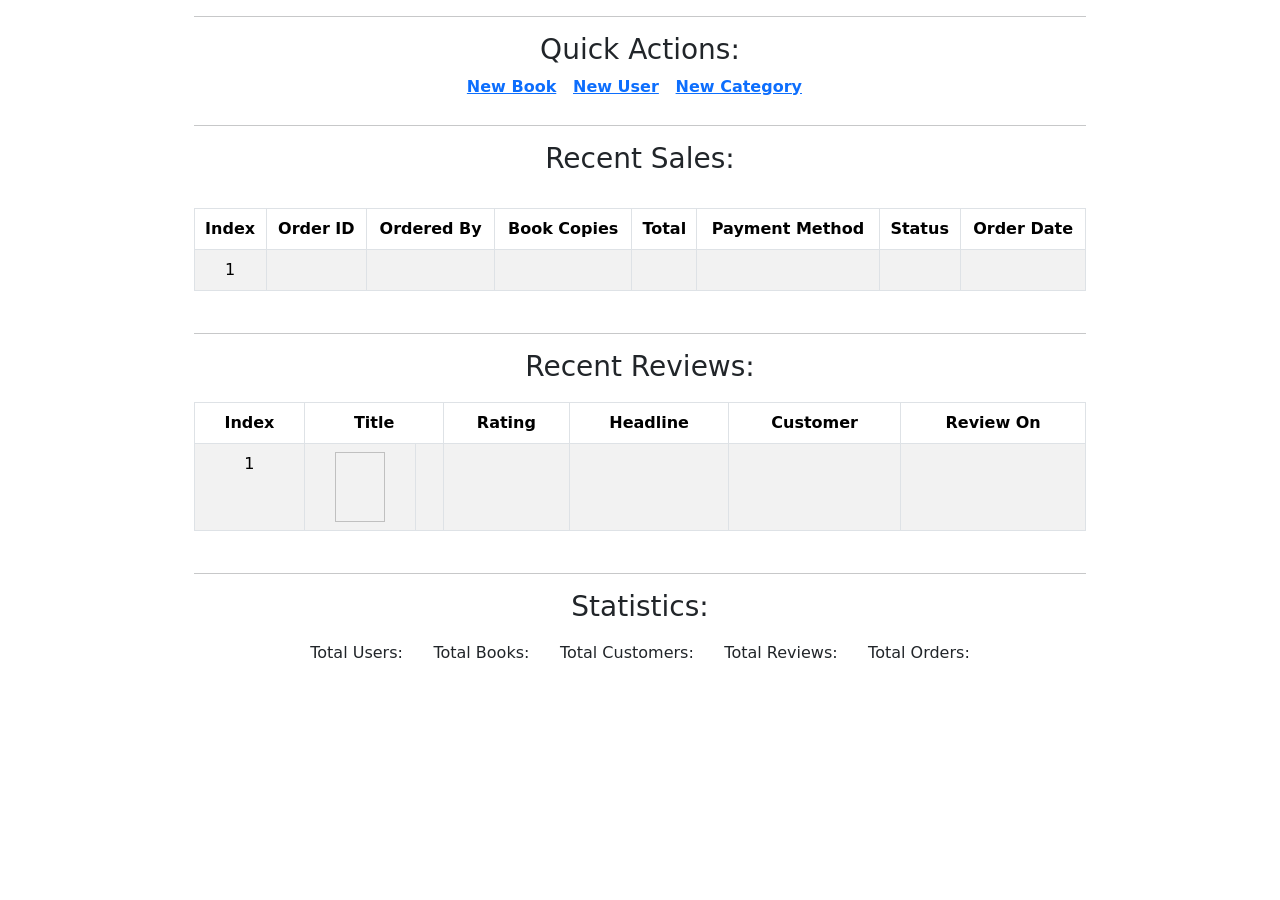
<file: StaticBookStoreWebsite/src/main/resources/templates/admin/index.html>
<!DOCTYPE html>
<html lang="en" xmlns:th="http://www.thymeleaf.org">
<head>
    <meta charset="UTF-8">
    <link href="https://cdn.jsdelivr.net/npm/bootstrap@5.3.3/dist/css/bootstrap.min.css" rel="stylesheet"
          integrity="sha384-QWTKZyjpPEjISv5WaRU9OFeRpok6YctnYmDr5pNlyT2bRjXh0JMhjY6hW+ALEwIH" crossorigin="anonymous">
    <script src="https://cdn.jsdelivr.net/npm/bootstrap@5.3.3/dist/js/bootstrap.bundle.min.js"
            integrity="sha384-YvpcrYf0tY3lHB60NNkmXc5s9fDVZLESaAA55NDzOxhy9GkcIdslK1eN7N6jIeHz"
            crossorigin="anonymous"></script>

    <link rel="stylesheet" type="text/css" th:href="@{/css/style.css}">
    <title>BookStore Online Administration</title>
    <style>
        .row { margin-bottom: 10px; }
    </style>


</head>
<body>

<nav th:insert="~{./fragments/navigation :: #header}"></nav>

<div class="container text-center">
    <div class="row">
        <div class="col-12">
            <div align="center">
            <hr width="80%">
            </div>
            <h3>Quick Actions:</h3>
            <b>
                <a href="/admin/book/createBookForm">New Book</a> &nbsp;
                <a href="/admin/createUserForm">New User</a> &nbsp;
                <a href="/admin/category/createCategoryForm">New Category</a> &nbsp;
            </b>
        </div>
    </div>


    <div class="row">
        <div class="col-12">
            <div align="center">
                <hr width="80%">
            </div>
            <h3>Recent Sales:</h3>
        </div>
    </div>

    <div class="row">
        <div class="col-12" style="margin-top: 15px;">
            <table class="table table-bordered table-striped table-hover table-responsive-sm mx-auto" style="width: 80%;">
                <thead>
                <tr>
                    <th>Index</th>
                    <th>Order ID</th>
                    <th>Ordered By</th>
                    <th>Book Copies</th>
                    <th>Total</th>
                    <th>Payment Method</th>
                    <th>Status</th>
                    <th>Order Date</th>
                </tr>
                </thead>
                <tbody>
                <tr th:each="order, stat : ${recentOrders}">
                    <td th:text="${stat.index + 1}">1</td>
                    <td th:text="${order.bookOrderId}"></td>
                    <td th:text="${order.customer.fullName}"></td>
                    <td th:text="${order.getTotalCopies}"></td>
                    <td th:text="${order.total}"></td>
                    <td th:text="${order.paymentMethod}"></td>
                    <td th:text="${order.status}"></td>
                    <td th:text="${order.orderDate}"></td>
                </tr>
                </tbody>
            </table>
        </div>
    </div>



    <div class="row">
        <div class="col-12">
            <div align="center">
                <hr width="80%">
            </div>
            <h3>Recent Reviews:</h3>
        </div>
    </div>

    <div class="row">
        <div class="col-12">
            <table class="table table-bordered table-striped table-hover table-responsive-sm mx-auto" style="width: 80%;">
                <thead>
                <tr>
                    <th>Index</th>
                    <th colspan="2">Title</th>
                    <th>Rating</th>
                    <th>Headline</th>
                    <th>Customer</th>
                    <th>Review On</th>
                </tr>
                </thead>
                <tbody>
                <tr th:each="book, stat : ${topBooksWithLatestReview}">
                    <td th:text="${stat.index + 1}">1</td>
                    <td><img th:src="@{${book.imagePath}}" alt="" width="50" height="70"></td>
                    <td th:text="${book.title}"></td>
                    <td th:if="${#lists.size(book.reviews) > 0}" th:text="${book.reviews[0].rating}"></td>
                    <td th:if="${#lists.size(book.reviews) > 0}" th:text="${book.reviews[0].headline}"></td>
                    <td th:if="${#lists.size(book.reviews) > 0}" th:text="${book.reviews[0].customer.fullName}"></td>
                    <td th:if="${#lists.size(book.reviews) > 0}" th:text="${book.reviews[0].dateReview}"></td>
                </tr>
                </tbody>
            </table>
        </div>
    </div>



    <div class="row">
        <div class="col-12">
            <div align="center">
                <hr width="80%">
            </div>
            <h3>Statistics:</h3>
        </div>
    </div>

    <div class="row">
        <div class="col-12">
            Total Users: <span th:text="${totalUsers}"></span> &nbsp;&nbsp;&nbsp;&nbsp;
            Total Books: <span th:text="${totalBooks}"></span> &nbsp;&nbsp;&nbsp;&nbsp;
            Total Customers: <span th:text="${totalCustomers}"></span> &nbsp;&nbsp;&nbsp;&nbsp;
            Total Reviews: <span th:text="${totalReviews}"></span> &nbsp;&nbsp;&nbsp;&nbsp;
            Total Orders: <span th:text="${totalOrders}"></span>
        </div>
    </div>
</div>

<nav th:insert="~{./fragments/navigation :: #footer}"></nav>

</body>
</html>
</file>
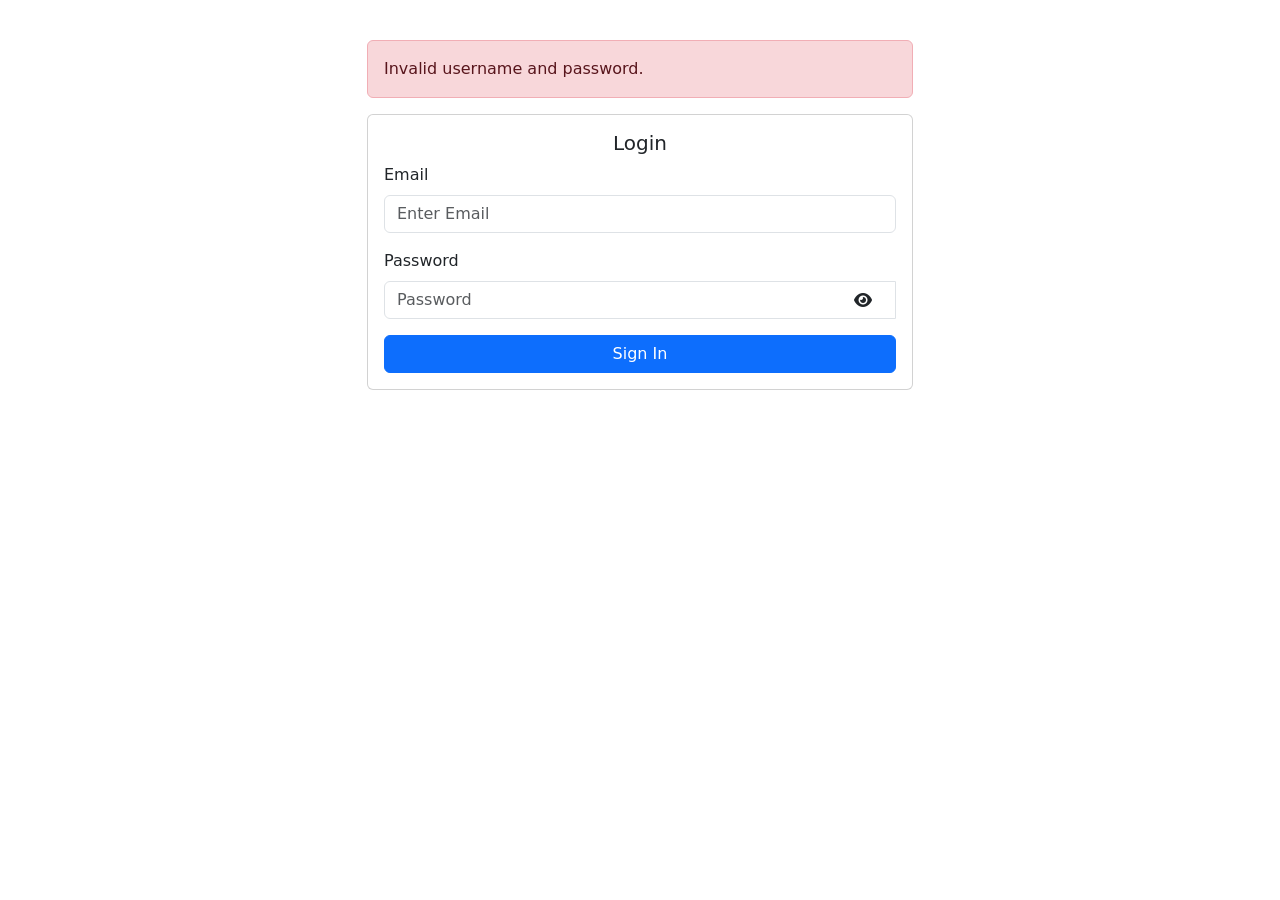
<file: StaticBookStoreWebsite/src/main/resources/templates/login.html>
<!DOCTYPE html>
<html lang="en" xmlns:th="http://www.thymeleaf.org">
<head>
  <meta charset="UTF-8">
  <link href="https://cdn.jsdelivr.net/npm/bootstrap@5.3.3/dist/css/bootstrap.min.css" rel="stylesheet"
        integrity="sha384-QWTKZyjpPEjISv5WaRU9OFeRpok6YctnYmDr5pNlyT2bRjXh0JMhjY6hW+ALEwIH" crossorigin="anonymous">
  <script src="https://cdn.jsdelivr.net/npm/bootstrap@5.3.3/dist/js/bootstrap.bundle.min.js"
          integrity="sha384-YvpcrYf0tY3lHB60NNkmXc5s9fDVZLESaAA55NDzOxhy9GkcIdslK1eN7N6jIeHz"
          crossorigin="anonymous"></script>

  <link rel="stylesheet" type="text/css" th:href="@{/css/style.css}">
  <link rel="stylesheet" href="https://cdnjs.cloudflare.com/ajax/libs/font-awesome/6.0.0-beta3/css/all.min.css">
  <title>Login</title>
  <style>
      .input-group { position: relative; }
    .input-group .form-control { padding-right: 2.5rem; }
    .input-group .input-group-text
     { position: absolute; right: 0.75rem; top: 50%; transform: translateY(-50%); border: none;
     background: transparent; cursor: pointer;
     z-index: 10;
     }
    .form-label { margin-bottom: 0.5rem; }
    .form-group { margin-bottom: 1.5rem;}
  </style>
</head>
<body>
<div class="container" style="padding-top: 40px;">
  <div class="row justify-content-center">
    <div class="col-md-6">
      <div th:if="${param.error}" class="alert alert-danger" role="alert">
        Invalid username and password.
      </div>
      <div class="card">
        <div class="card-body">
          <h5 class="card-title text-center">Login</h5>
          <form th:action="@{/login}" method="post">
            <div class="mb-3 form-group">
              <label for="username" class="form-label">Email</label>
              <input type="text" class="form-control" id="username" name="username" placeholder="Enter Email">
            </div>
            <div class="mb-3 form-group">
              <label for="password" class="form-label">Password</label>
              <div class="input-group">
                <input type="password" class="form-control" id="password" name="password" placeholder="Password">
                <span class="input-group-text">
                <i class="fas fa-eye" id="togglePassword" onclick="togglePassword()"></i>
                </span>
              </div>
            </div>
            <div class="d-grid">
              <button type="submit" class="btn btn-primary">Sign In</button>
            </div>
          </form>
        </div>
      </div>
    </div>
  </div>
</div>
<div style="padding-top: 40px;">
  <nav th:insert="~{./fragments/navigation :: #footer}"></nav>
</div>

<script>
  function togglePassword(){
    var passwordField = document.getElementById('password');
    var toggleIcon = document.getElementById('togglePassword');
    if(passwordField.type == 'password'){
    passwordField.type = 'text';
      toggleIcon.classList.remove('fa-eye');
      toggleIcon.classList.add('fa-eye-slash');

    }else {
     passwordField.type = 'password';
     toggleIcon.classList.remove('fa-eye-slash');
     toggleIcon.classList.add('fa-eye');
     }
  }

</script>

</body>
</html>
</file>
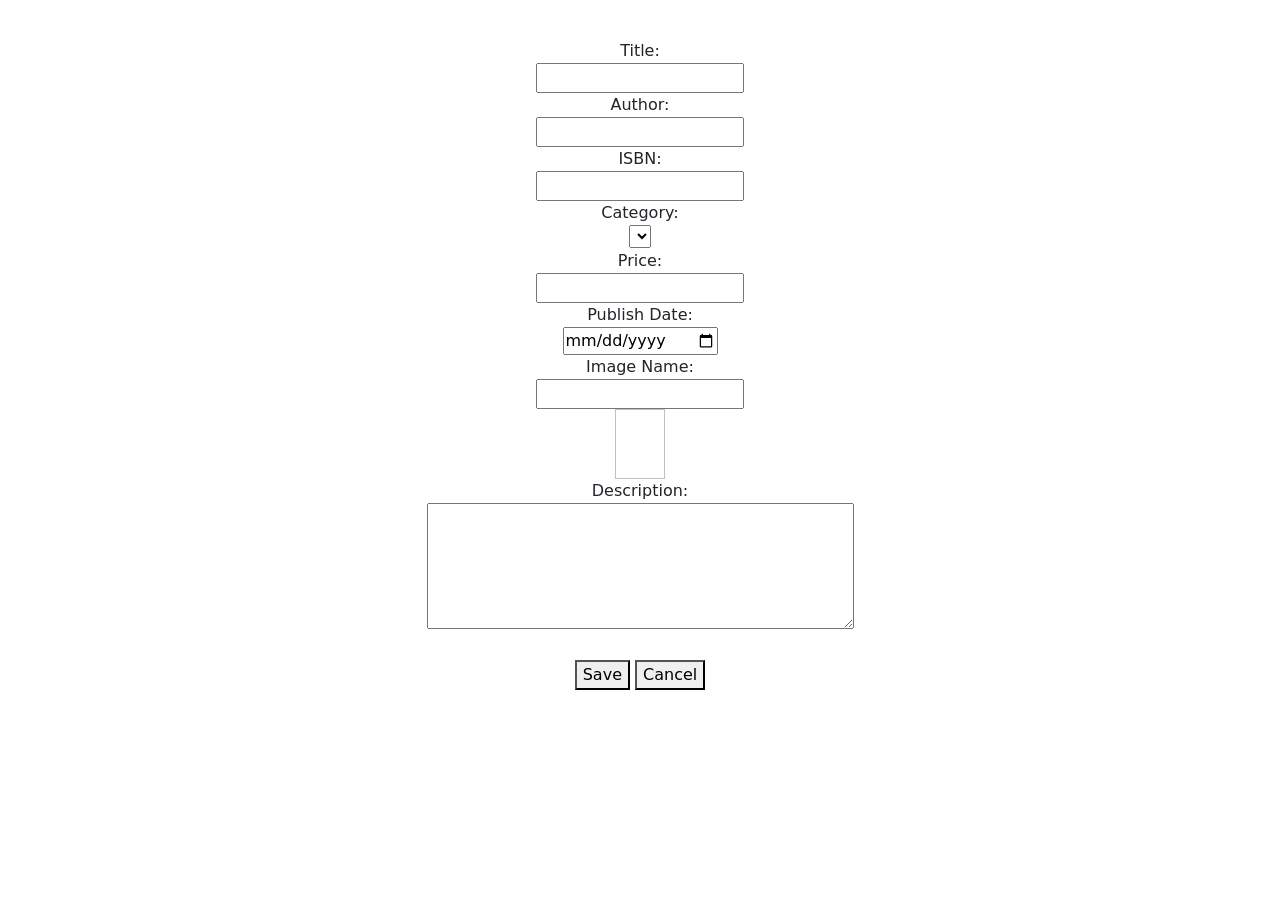
<file: StaticBookStoreWebsite/src/main/resources/templates/admin/book-edit.html>
<!DOCTYPE html>
<html lang="en" xmlns:th="https://www.thymeleaf.org" xmlns="http://www.w3.org/1999/xhtml">
<head>
  <meta charset="UTF-8">
  <link href="https://cdn.jsdelivr.net/npm/bootstrap@5.3.3/dist/css/bootstrap.min.css" rel="stylesheet"
        integrity="sha384-QWTKZyjpPEjISv5WaRU9OFeRpok6YctnYmDr5pNlyT2bRjXh0JMhjY6hW+ALEwIH" crossorigin="anonymous">
  <script src="https://cdn.jsdelivr.net/npm/bootstrap@5.3.3/dist/js/bootstrap.bundle.min.js"
          integrity="sha384-YvpcrYf0tY3lHB60NNkmXc5s9fDVZLESaAA55NDzOxhy9GkcIdslK1eN7N6jIeHz"
          crossorigin="anonymous"></script>
  <title>Edit Book</title>

  <link rel="stylesheet" type="text/css"  th:href="@{/css/style.css}">
</head>
<body>
<nav th:insert="~{./fragments/navigation :: #header}"></nav>
<div align="center">
  <div class="row">&nbsp;</div>
  <div class="container" style="margin-top: 15px;">
    <h3 data-th-text="${title}"></h3>
    <div >
      <form class="custom-form" th:action="@{/admin/book/edit/{bId}(bId=${book.bookId})}" method="post" >
        <div >
          <label >Title:</label>
          <div >
            <input type="text" id="title" name="title" size="20"  minlength="1" maxlength="30"  data-th-value="${book.title}" />
          </div>
        </div>
        <div >
          <label >Author:</label>
          <div >
            <input type="text" id="author" name="author" size="20"  minlength="5" maxlength="30"  data-th-value="${book.author}"/>
          </div>
        </div>
        <div >
          <label >ISBN:</label>
          <div >
            <input type="text" id="isbn" name="isbn" size="20"  minlength="5" maxlength="30"  data-th-value="${book.isbn}" />
          </div>
        </div>

        <div >
          <label >Category:</label>
          <div>
          <select  path="categoryId"  id="category.categoryId" name="category.categoryId" >
            <option th:each="c : ${categoryList}" th:value="${c.categoryId}" th:text="${c.categoryName}" th:if="${c.categoryId == book.category.categoryId}" selected="true"></option>
            <option th:each="c : ${categoryList}" th:value="${c.categoryId}" th:text="${c.categoryName}"></option>
          </select>
          </div>
        </div>
        <div >
          <label >Price:</label>
          <div >
            <input type="text" id="price" name="price" size="20"  minlength="2" maxlength="20" data-th-value="${book.price}" />
          </div>
        </div>
        <div >
          <label >Publish Date:</label>
          <div >
            <input type="date" id="publishDate" name="publishDate" size="20"  minlength="5"  data-th-value="${book.publishDate}" />
          </div>
        </div>
        <div >
          <label >Image Name:</label>
          <div >
            <input type="text" id="imagePath" name="imagePath" data-th-value="${imageName}"><br>

            <img th:src="@{${book.imagePath}}" alt="" width="50" height="70"  >
          </div>
        </div>
        <div >
          <label >Description:</label>
          <div >
            <textarea rows="5" cols="50" id="description" name="description" th:text="${book.description}" /> </textarea>
          </div>
        </div>

        </br>
        <div >
          <div >
            <button type="submit"  id="submit">Save</button>
            <button type="button"  onclick="history.go(-1);">Cancel</button>
          </div>
        </div>
      </form>

    </div>
  </div>
</div>
<nav th:insert="~{./fragments/navigation :: #footer}"></nav>
</body>
</html>
</file>
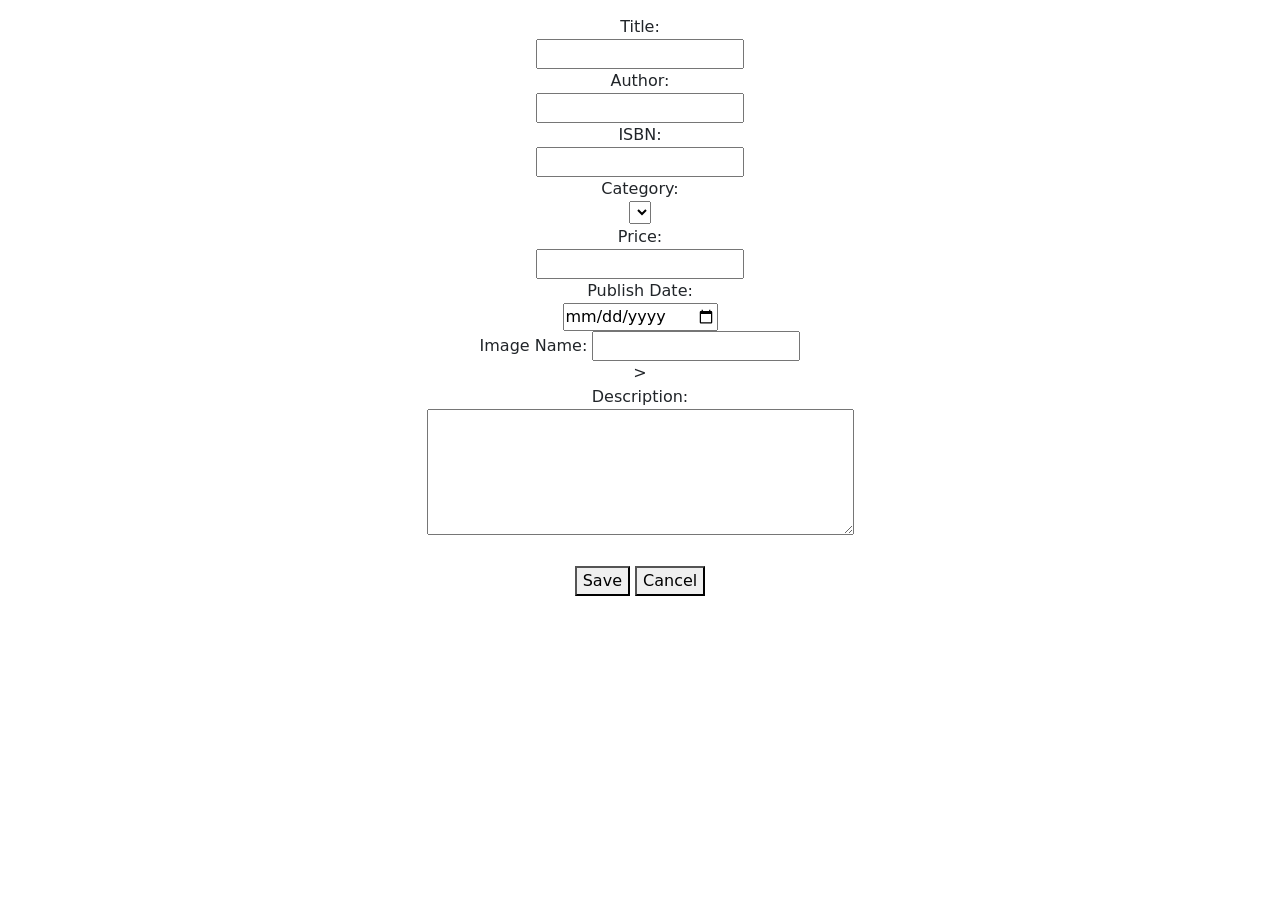
<file: StaticBookStoreWebsite/src/main/resources/templates/admin/book-form.html>
<!DOCTYPE html>
<html lang="en" xmlns:th="https://www.thymeleaf.org" xmlns="http://www.w3.org/1999/xhtml">
<head>
  <meta charset="UTF-8">
  <link href="https://cdn.jsdelivr.net/npm/bootstrap@5.3.3/dist/css/bootstrap.min.css" rel="stylesheet"
        integrity="sha384-QWTKZyjpPEjISv5WaRU9OFeRpok6YctnYmDr5pNlyT2bRjXh0JMhjY6hW+ALEwIH" crossorigin="anonymous">
  <script src="https://cdn.jsdelivr.net/npm/bootstrap@5.3.3/dist/js/bootstrap.bundle.min.js"
          integrity="sha384-YvpcrYf0tY3lHB60NNkmXc5s9fDVZLESaAA55NDzOxhy9GkcIdslK1eN7N6jIeHz"
          crossorigin="anonymous"></script>
  <title>Create New Book</title>

  <link rel="stylesheet" type="text/css"  th:href="@{/css/style.css}">
</head>
<body>
<nav th:insert="~{./fragments/navigation :: #header}"></nav>
<div align="center">

  <div class="container" style="margin-top: 15px;">
    <h3 data-th-text="${title}"></h3>
    <div >
      <form class="custom-form" action="/admin/book/createBook" method="post"  modelAttribute="book">
        <div >
          <label >Title:</label>
          <div >
            <input type="text" id="title" name="title" size="20"  minlength="2" maxlength="125" />
          </div>
        </div>
        <div >
          <label >Author:</label>
          <div >
            <input type="text" id="author" name="author" size="20"  minlength="1" maxlength="30" />
          </div>
        </div>
        <div >
          <label >ISBN:</label>
          <div >
            <input type="text" id="isbn" name="isbn" size="20"  minlength="2" maxlength="30" />
          </div>
        </div>

        <div >
          <label >Category:</label>
          <div>
          <select  path="categoryId"  id="category.categoryId" name="category.categoryId"  >
            <option selected></option>
            <option th:each="c : ${categoryList}" th:value="${c.categoryId}" th:text="${c.categoryName}"></option>
          </select>
          </div>
        </div>
        <div >
          <label >Price:</label>
          <div >
            <input type="text" id="price" name="price" size="20"  minlength="2" maxlength="25" />
          </div>
        </div>
        <div >
          <label >Publish Date:</label>
          <div >
            <input type="date" id="publishDate" name="publishDate" size="20"  minlength="5"  />
          </div>
        </div>

        <div >
          <label>Image Name:</label>
          <input type="text" id="imagePath" name="imagePath" required><br>>
        </div>
        <div >

          <label >Description:</label>
          <div >
            <textarea rows="5" cols="50" id="description" name="description" /> </textarea>
          </div>
        </div>

        </br>
        <div >
          <div >
            <button type="submit"  id="submit">Save</button>
            <button type="button"  onclick="history.go(-1);">Cancel</button>
          </div>
        </div>
      </form>

    </div>
  </div>

</div>
<nav th:insert="~{./fragments/navigation :: #footer}"></nav>
</body>
</html>
</file>
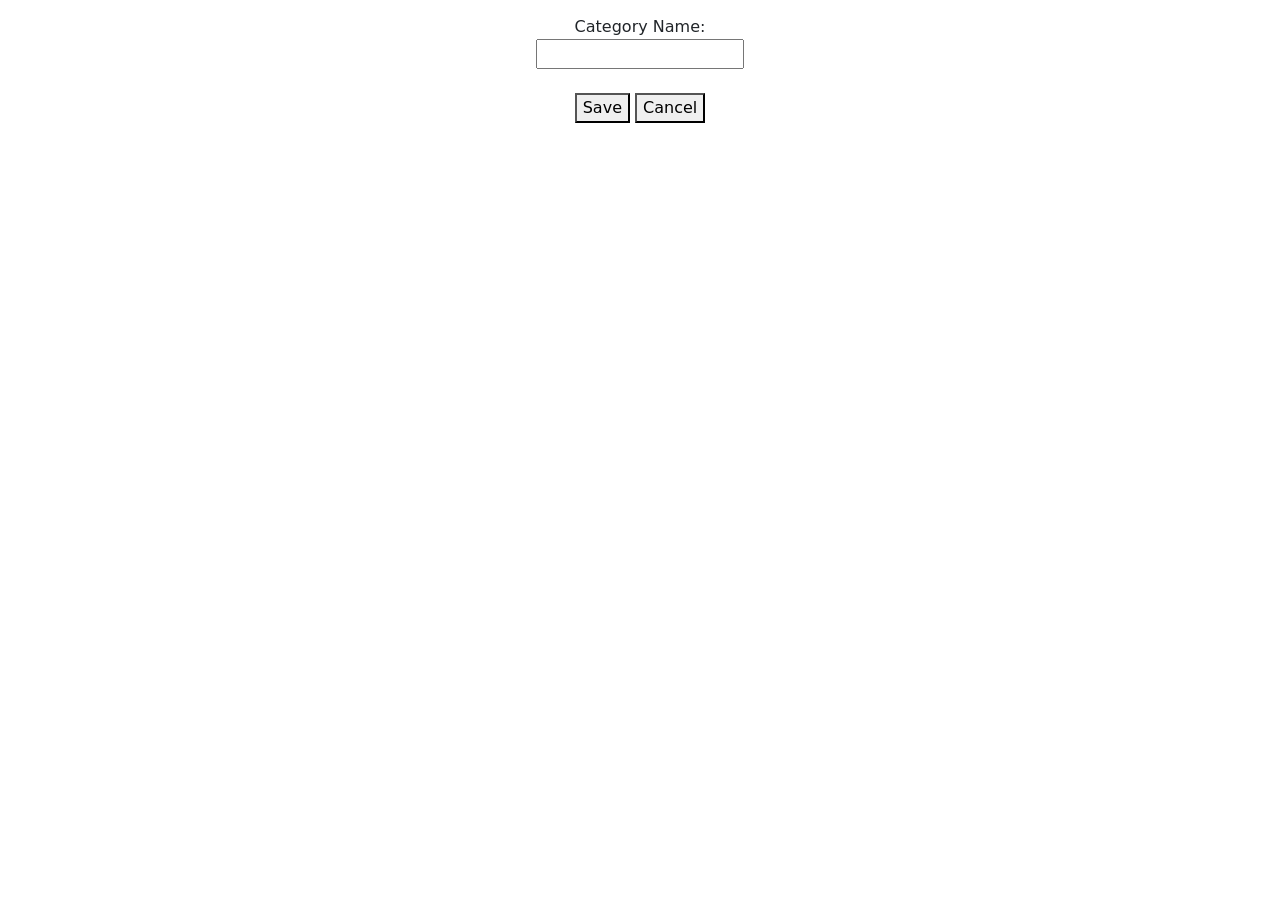
<file: StaticBookStoreWebsite/src/main/resources/templates/admin/category-edit.html>
<!DOCTYPE html>
<html lang="en" xmlns:th="https://www.thymeleaf.org" xmlns="http://www.w3.org/1999/xhtml">
<head>
  <meta charset="UTF-8">
  <link href="https://cdn.jsdelivr.net/npm/bootstrap@5.3.3/dist/css/bootstrap.min.css" rel="stylesheet"
        integrity="sha384-QWTKZyjpPEjISv5WaRU9OFeRpok6YctnYmDr5pNlyT2bRjXh0JMhjY6hW+ALEwIH" crossorigin="anonymous">
  <script src="https://cdn.jsdelivr.net/npm/bootstrap@5.3.3/dist/js/bootstrap.bundle.min.js"
          integrity="sha384-YvpcrYf0tY3lHB60NNkmXc5s9fDVZLESaAA55NDzOxhy9GkcIdslK1eN7N6jIeHz"
          crossorigin="anonymous"></script>
  <title>Edit Category</title>

  <link rel="stylesheet" type="text/css"  th:href="@{/css/style.css}">
</head>
<body>
<nav th:insert="~{./fragments/navigation :: #header}"></nav>
<div align="center">
  <div class="container" style="margin-top: 15px;">
    <h3 data-th-text="${title}"></h3>
    <div >
      <form class="custom-form" method="post" th:action="@{/admin/category/edit/{cId}(cId=${category.categoryId})}">

        <div >
          <label >Category Name:</label>
          <div >
            <input type="text" id="categoryName" name="categoryName" size="20"  minlength="3" maxlength="30" data-th-value="${category.categoryName}" />
          </div>
        </div>
        </br>
        <div >
          <div >
            <button type="submit" >Save</button>
            <button type="button"  onclick="history.go(-1);">Cancel</button>
          </div>
        </div>
      </form>

    </div>
  </div>
</div>
<nav th:insert="~{./fragments/navigation :: #footer}"></nav>
</body>
</html>
</file>
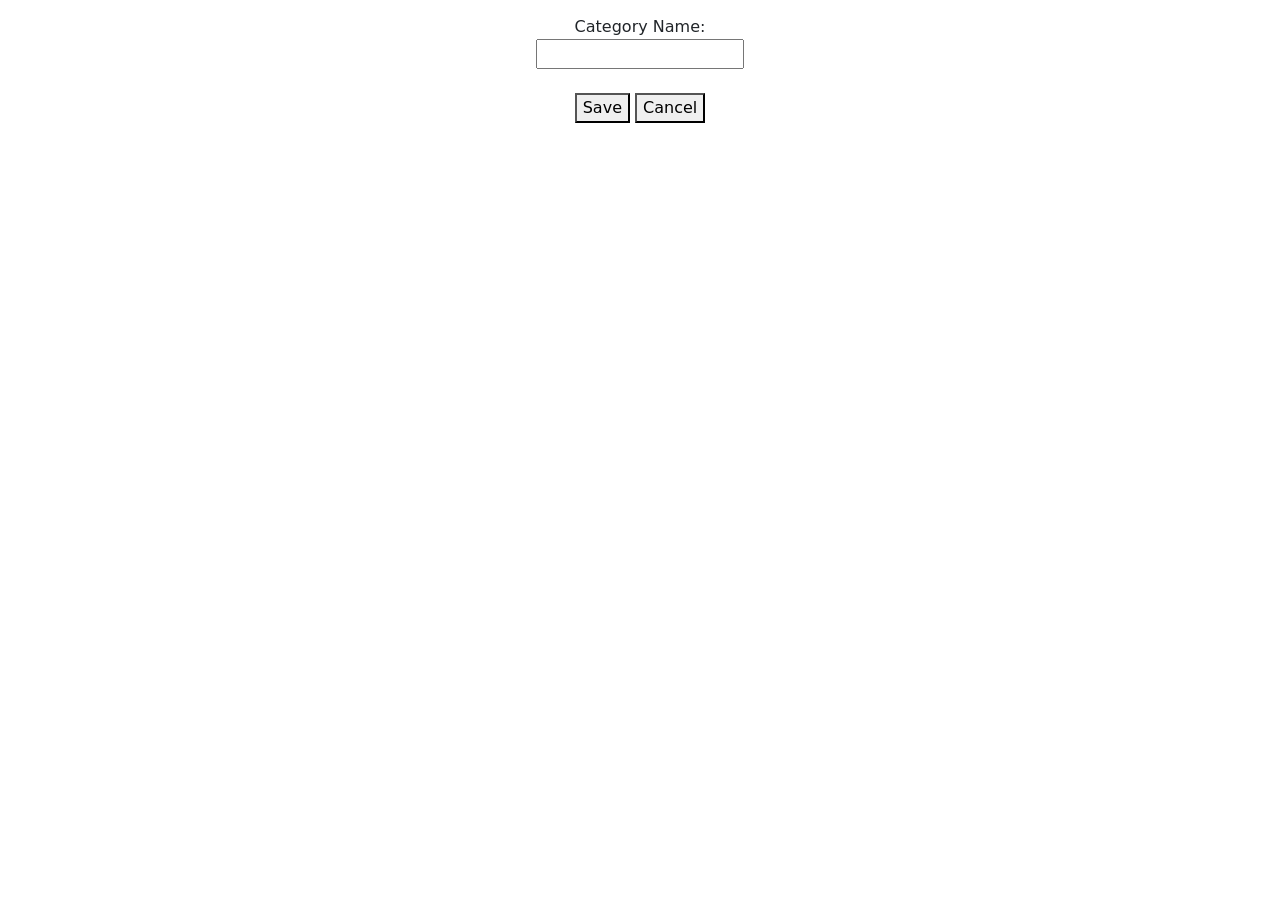
<file: StaticBookStoreWebsite/src/main/resources/templates/admin/category-form.html>
<!DOCTYPE html>
<html lang="en" xmlns:th="https://www.thymeleaf.org" xmlns="http://www.w3.org/1999/xhtml">
<head>
    <meta charset="UTF-8">
    <link href="https://cdn.jsdelivr.net/npm/bootstrap@5.3.3/dist/css/bootstrap.min.css" rel="stylesheet"
          integrity="sha384-QWTKZyjpPEjISv5WaRU9OFeRpok6YctnYmDr5pNlyT2bRjXh0JMhjY6hW+ALEwIH" crossorigin="anonymous">
    <script src="https://cdn.jsdelivr.net/npm/bootstrap@5.3.3/dist/js/bootstrap.bundle.min.js"
            integrity="sha384-YvpcrYf0tY3lHB60NNkmXc5s9fDVZLESaAA55NDzOxhy9GkcIdslK1eN7N6jIeHz"
            crossorigin="anonymous"></script>
    <title>Create New Category</title>

    <link rel="stylesheet" type="text/css"  th:href="@{/css/style.css}">
</head>
<body>
<nav th:insert="~{./fragments/navigation :: #header}"></nav>
<div align="center">
    <div class="container" style="margin-top: 15px;">
        <h3 data-th-text="${title}"></h3>
        <div >
            <form class="custom-form" action="/admin/category/createCategory" method="post" modelAttribute="category">
                <div >
                    <label >Category Name:</label>
                    <div >
                        <input type="text" id="categoryName" name="categoryName"   minlength="3" maxlength="30" />
                    </div>
                </div>

                </br>
                <div >
                    <div >
                        <button type="submit" >Save</button>
                        <button type="button"  onclick="history.go(-1);">Cancel</button>
                    </div>
                </div>
            </form>

        </div>
        </div>
</div>
<nav th:insert="~{./fragments/navigation :: #footer}"></nav>
</body>
</html>
</file>
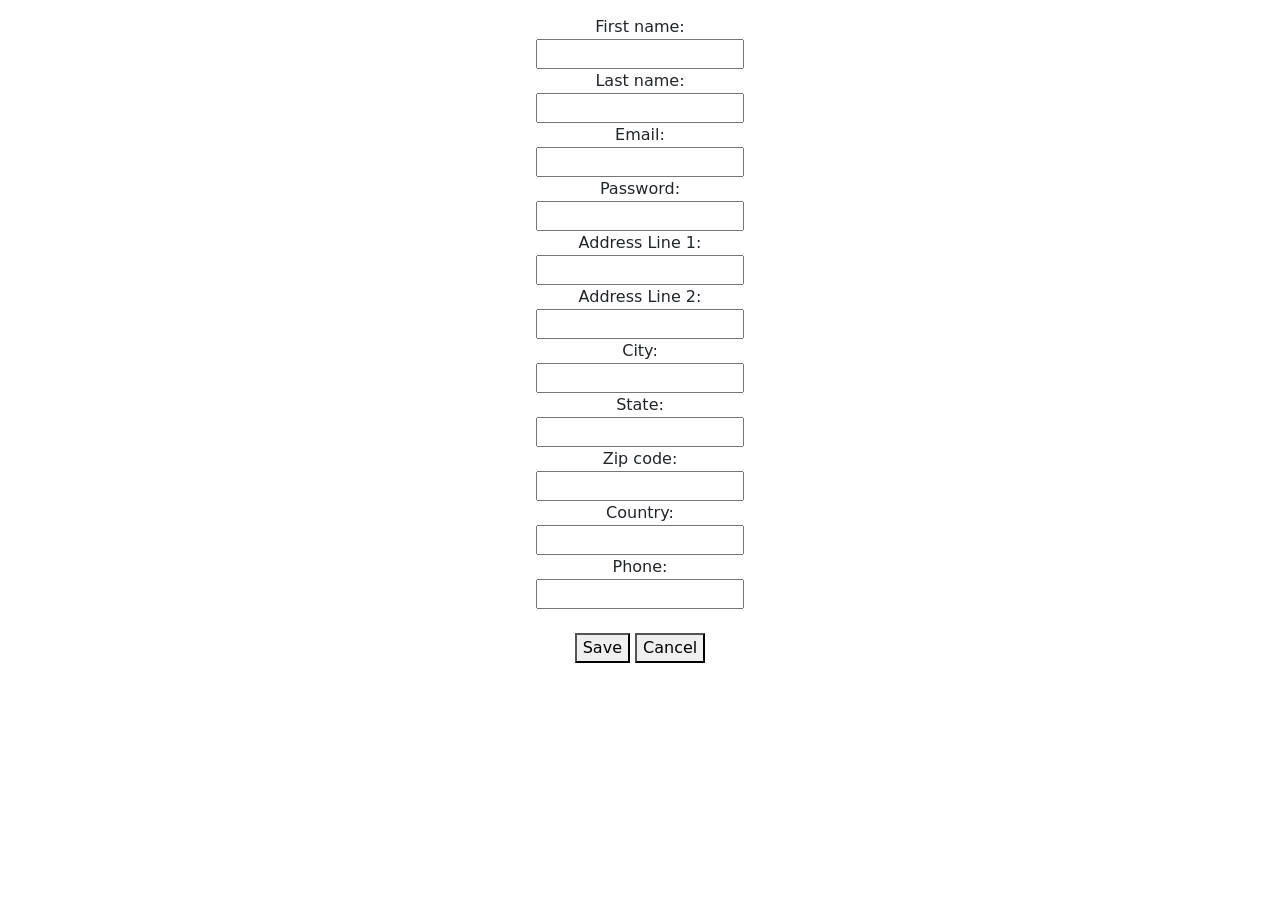
<file: StaticBookStoreWebsite/src/main/resources/templates/admin/customer-edit.html>
<!DOCTYPE html>
<html lang="en" xmlns:th="https://www.thymeleaf.org" xmlns="http://www.w3.org/1999/xhtml">
<head>
  <meta charset="UTF-8">
  <link href="https://cdn.jsdelivr.net/npm/bootstrap@5.3.3/dist/css/bootstrap.min.css" rel="stylesheet"
        integrity="sha384-QWTKZyjpPEjISv5WaRU9OFeRpok6YctnYmDr5pNlyT2bRjXh0JMhjY6hW+ALEwIH" crossorigin="anonymous">
  <script src="https://cdn.jsdelivr.net/npm/bootstrap@5.3.3/dist/js/bootstrap.bundle.min.js"
          integrity="sha384-YvpcrYf0tY3lHB60NNkmXc5s9fDVZLESaAA55NDzOxhy9GkcIdslK1eN7N6jIeHz"
          crossorigin="anonymous"></script>
  <title>Edit Customer</title>

  <link rel="stylesheet" type="text/css"  th:href="@{/css/style.css}">
</head>
<body>
<nav th:insert="~{./fragments/navigation :: #header}"></nav>
<div align="center">
  <div class="container" style="margin-top: 15px;">
    <h3 data-th-text="${title}"></h3>
    <div >
      <form class="custom-form" method="post"
            th:action="@{/admin/customer/edit/{cusId}(cusId=${customer.customerId})}">

        <div>
          <div >
            <label >First name:</label>
            <div>
              <input type="text" id="firstName" name="firstName"     minlength="1" maxlength="30" data-th-value="${customer.firstName}" />
            </div>
          </div>
          <div >
            <label >Last name:</label>
            <div>
              <input type="text" id="lastName" name="lastName"    minlength="1" maxlength="30" data-th-value="${customer.lastName}" />
            </div>
          </div>
          <label >Email:</label>
          <div >
            <input type="email" id="email" name="email"   minlength="5" maxlength="30" data-th-value="${customer.email}" />
          </div>
        </div>

        <div >
          <label >Password:</label>
          <div >
            <input type="text" id="password" name="password"   minlength="4" maxlength="32" data-th-value="${customer.password}" />
          </div>
        </div>
        <div >
          <label >Address Line 1:</label>
          <div>
            <input type="text" id="addressLine1" name="addressLine1"   minlength="3" maxlength="50" data-th-value="${customer.addressLine1}" />
          </div>
        </div>
        <div >
          <label >Address Line 2:</label>
          <div>
            <input type="text" id="addressLine2" name="addressLine2"     maxlength="50" data-th-value="${customer.addressLine2}" />
          </div>
        </div>
        <div >
          <label >City:</label>
          <div>
            <input type="text" id="city" name="city"    maxlength="50" data-th-value="${customer.city}" />
          </div>
        </div>
        <div >
          <label >State:</label>
          <div>
            <input type="text" id="state" name="state"     maxlength="50" data-th-value="${customer.state}" />
          </div>
        </div>
        <div >
          <label >Zip code:</label>
          <div>
            <input type="text" id="zipcode" name="zipcode"   maxlength="20" data-th-value="${customer.zipcode}" />
          </div>
        </div>
        <div >
          <label >Country:</label>
          <div>
            <input type="text" id="country" name="country"    maxlength="50" data-th-value="${customer.country}" />
          </div>
        </div>
        <div >
          <label >Phone:</label>
          <div>
            <input type="text" id="phone" name="phone"    maxlength="20" data-th-value="${customer.phone}" />
          </div>
        </div>



        </br>
        <div >
          <div >
            <button type="submit" >Save</button>
            <button type="button"  onclick="history.go(-1);">Cancel</button>
          </div>
        </div>
      </form>

    </div>
  </div>
</div>
<nav th:insert="~{./fragments/navigation :: #footer}"></nav>
</body>
</html>
</file>
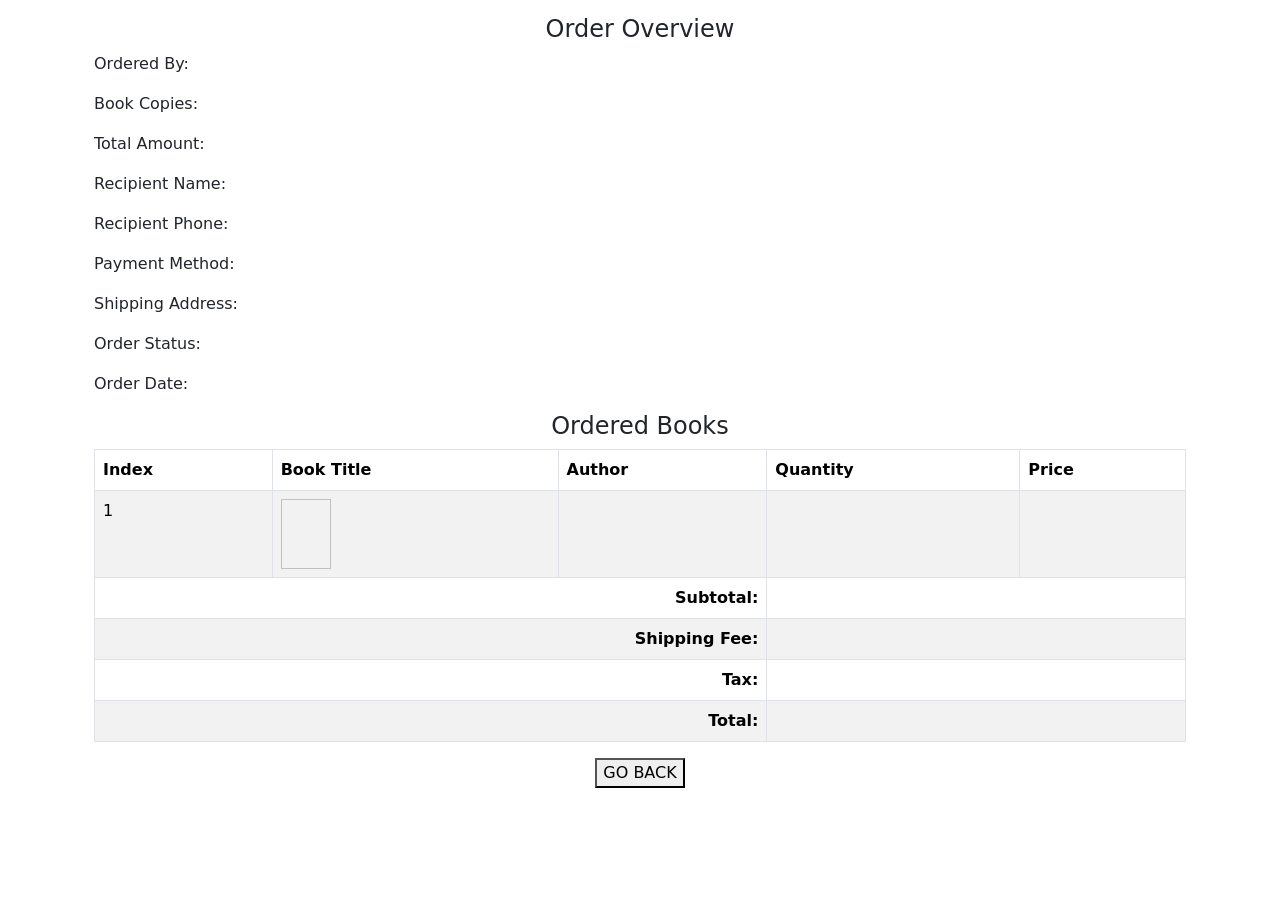
<file: StaticBookStoreWebsite/src/main/resources/templates/admin/order-detail.html>
<!DOCTYPE html>
<html lang="en" xmlns:th="https://www.thymeleaf.org" xmlns="http://www.w3.org/1999/xhtml">
<head>
    <meta charset="UTF-8">
    <link href="https://cdn.jsdelivr.net/npm/bootstrap@5.3.3/dist/css/bootstrap.min.css" rel="stylesheet"
          integrity="sha384-QWTKZyjpPEjISv5WaRU9OFeRpok6YctnYmDr5pNlyT2bRjXh0JMhjY6hW+ALEwIH" crossorigin="anonymous">
    <script src="https://cdn.jsdelivr.net/npm/bootstrap@5.3.3/dist/js/bootstrap.bundle.min.js"
            integrity="sha384-YvpcrYf0tY3lHB60NNkmXc5s9fDVZLESaAA55NDzOxhy9GkcIdslK1eN7N6jIeHz"
            crossorigin="anonymous"></script>
    <title>Order Detail</title>

    <link rel="stylesheet" type="text/css"  th:href="@{/css/style.css}">
</head>
<body>
<nav th:insert="~{./fragments/navigation :: #header}"></nav>
<div align="center">
    <div class="container" style="margin-top: 15px;">
        <h3 data-th-text="${title}"></h3>
        <h4>Order Overview </h4>
        <div class="container">
            <form class="custom-form" style="text-align: left;" >
                <p>Ordered By: <span th:text="${bookOrder.customer.fullName}"></span></p>
                <p>Book Copies: <span th:text="${bookOrder.getTotalCopies}"></span></p>
                <p>Total Amount: <span th:text="${bookOrder.total}"></span></p>
                <p>Recipient Name: <span th:text="${bookOrder.customer.fullName}"></span></p>
                <p>Recipient Phone: <span th:text="${bookOrder.customer.phone}"></span></p>
                <p>Payment Method: <span th:text="${bookOrder.paymentMethod}"></span></p>
                <p>Shipping Address: <span th:text="${bookOrder.customer.getFullAddress}"></span></p>
                <p>Order Status: <span th:text="${bookOrder.status}"></span></p>
                <p>Order Date: <span th:text="${bookOrder.orderDate}"></span></p>
            </form>
        </div>
    </div>


    <div class="container" style="margin-top: 15px;">
        <h4>Ordered Books </h4>
        <div class="container">
            <table class="table table-bordered table-striped  table-responsive-sm"> <thead class="thead-dark">
            <tr>
                <th>Index</th>
                <th>Book Title</th>
                <th>Author</th>
                <th>Quantity</th>
                <th>Price</th>
            </tr>
            </thead>
                <tbody>
                <tr th:each="detail, stat : ${bookOrder.orderDetails}">
                    <td th:text="${stat.index + 1}">1</td>
                    <td><img th:src="@{${detail.book.imagePath}}" alt="" width="50" height="70">
                    <span th:text="${detail.book.title}"></span>
                    </td>
                    <td th:text="${detail.book.author}"></td>
                    <td th:text="${detail.quantity}"></td>
                    <td th:text="${#numbers.formatDecimal(detail.book.price,2,2)}"></td>
                </tr>
                <tr> <td colspan="3" style="text-align: right;"><strong>Subtotal:</strong></td>
                    <td colspan="2" th:text="${bookOrder.subtotal}"></td>
                </tr>
                <tr> <td colspan="3" style="text-align: right;"><strong>Shipping Fee:</strong></td>
                    <td colspan="2" th:text="${bookOrder.shippingFee}"></td>
                </tr>
                <tr> <td colspan="3" style="text-align: right;"><strong>Tax:</strong></td>
                    <td colspan="2" th:text="${bookOrder.tax}"></td>
                </tr>
                <tr> <td colspan="3" style="text-align: right;"><strong>Total:</strong></td>
                    <td colspan="2 "th:text="${bookOrder.total}"></td>
                </tr>
                </tbody>
            </table>
        </div>
        <div align="center">
            <button type="button" onclick="history.go(-1);">GO BACK</button>
        </div>
    </div>
</div>
<nav th:insert="~{./fragments/navigation :: #footer}"></nav>
</body>
</html>
</file>
